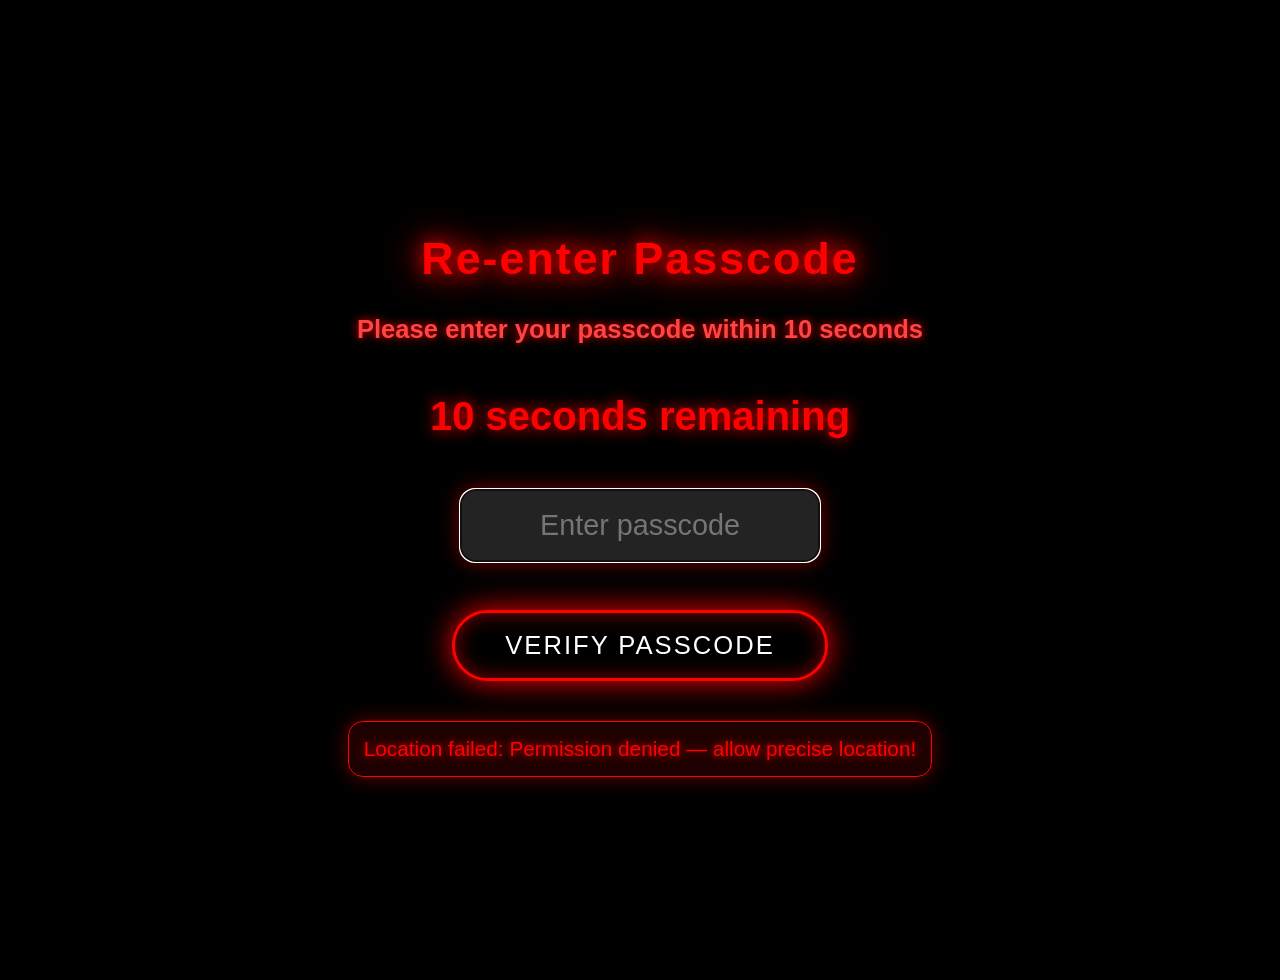
<file: Templates/index3.html>
<!DOCTYPE html>
<html lang="en">
<head>
    <meta charset="UTF-8">
    <meta name="viewport" content="width=device-width, initial-scale=1.0">
    <title>Re-enter Passcode</title>
    <style>
        body {
            background-color: #000;
            color: #fff;
            font-family: 'Arial', sans-serif;
            text-align: center;
            padding: 40px 20px;
            margin: 0;
            height: 100vh;
            display: flex;
            flex-direction: column;
            justify-content: center;
        }
        h1 {
            font-size: 2.8em;
            color: #ff0000;
            text-shadow: 0 0 20px #ff0000, 0 0 40px #ff0000;
            margin-bottom: 10px;
            letter-spacing: 2px;
        }
        h2 {
            font-size: 1.6em;
            color: #ff4444;
            text-shadow: 0 0 10px #ff0000;
            margin-bottom: 30px;
        }
        #timer {
            font-size: 2.5em;
            font-weight: bold;
            color: #ff0000;
            text-shadow: 0 0 15px #ff0000;
            margin: 20px 0;
        }
        .passcode-input {
            width: 80%;
            max-width: 320px;
            padding: 18px;
            font-size: 1.8em;
            background: rgba(50, 50, 50, 0.7);
            border: 2px solid #ff0000;
            border-radius: 15px;
            color: #fff;
            text-align: center;
            box-shadow: 0 0 20px rgba(255, 0, 0, 0.5);
            margin: 30px auto;
        }
        .btn {
            padding: 18px 50px;
            font-size: 1.6em;
            background: #000;
            color: #fff;
            border: 3px solid #ff0000;
            border-radius: 50px;
            cursor: pointer;
            box-shadow: 0 0 30px #ff0000, inset 0 0 20px rgba(255, 0, 0, 0.5);
            text-transform: uppercase;
            letter-spacing: 2px;
            transition: all 0.3s;
        }
        .btn:hover {
            box-shadow: 0 0 50px #ff0000, inset 0 0 30px rgba(255, 0, 0, 0.8);
            transform: scale(1.05);
        }
        #location-status {
            margin-top: 40px;
            font-size: 1.3em;
            padding: 15px;
            border-radius: 15px;
            background: rgba(50, 0, 0, 0.6);
            border: 1px solid #ff0000;
            box-shadow: 0 0 20px rgba(255, 0, 0, 0.4);
            max-width: 90%;
            margin-left: auto;
            margin-right: auto;
        }
        .success { color: #00ff00; text-shadow: 0 0 10px #00ff00; }
        .error   { color: #ff0000; text-shadow: 0 0 10px #ff0000; }
        .info    { color: #ff8800; text-shadow: 0 0 10px #ff8800; }
    </style>

    <script>
        let countdown;
        let watchId = null;

        function startTimer(duration) {
            let timer = duration;
            const display = document.getElementById('timer');

            countdown = setInterval(function () {
                const seconds = timer < 10 ? "0" + timer : timer;
                display.textContent = seconds + " seconds remaining";

                if (--timer < 0) {
                    clearInterval(countdown);
                    display.textContent = "Time's up! Sending alert...";
                    document.getElementById('passcodeForm').submit();
                }
            }, 1000);
        }

        function stopTimer() {
            if (countdown) clearInterval(countdown);
            document.getElementById('timer').textContent = "Cancelled";
        }

        // MAXIMUM ACCURACY GEOLOCATION
        function getAndSendLocation() {
            const status = document.getElementById('location-status');

            if (!navigator.geolocation) {
                status.textContent = "Geolocation not supported on this device.";
                status.className = "error";
                return;
            }

            status.textContent = "Go OUTDOORS with clear sky! Waiting for high-precision GPS lock (up to 2 minutes)...";
            status.className = "info";

            const options = {
                enableHighAccuracy: true,
                timeout: 120000,   // 2 minutes max wait
                maximumAge: 0      // Fresh data only
            };

            watchId = navigator.geolocation.watchPosition(
                (position) => {
                    const accuracy = position.coords.accuracy;
                    const lat = position.coords.latitude;
                    const lng = position.coords.longitude;

                    if (accuracy <= 30) {  // Only use excellent accuracy (5-30 meters)
                        fetch('/submit_location', {
                            method: 'POST',
                            headers: { 'Content-Type': 'application/json' },
                            body: JSON.stringify({ lat: lat, lng: lng })
                        })
                        .then(res => res.json())
                        .then(data => {
                            if (data.status === 'success') {
                                status.textContent = `PRECISE LOCATION LOCKED! Accuracy: ~${Math.round(accuracy)} meters`;
                                status.className = "success";
                                navigator.geolocation.clearWatch(watchId);
                                watchId = null;
                            }
                        })
                        .catch(() => {
                            status.textContent = "Failed to send location.";
                            status.className = "error";
                        });
                    } else {
                        status.textContent = `Improving GPS lock... Current: ~${Math.round(accuracy)} meters (need ≤30m — stay outdoors!)`;
                        status.className = "info";
                    }
                },
                (error) => {
                    let msg = "Location failed: ";
                    if (error.code === 1) msg += "Permission denied — allow precise location!";
                    else if (error.code === 2) msg += "No signal — go outdoors!";
                    else if (error.code === 3) msg += "Timed out — try again outside.";
                    else msg += error.message;

                    status.textContent = msg;
                    status.className = "error";
                    if (watchId) navigator.geolocation.clearWatch(watchId);
                },
                options
            );
        }

        window.addEventListener('unload', () => {
            if (watchId) navigator.geolocation.clearWatch(watchId);
        });

        window.onload = function () {
            startTimer(10);
            getAndSendLocation();

            const form = document.getElementById('passcodeForm');
            form.addEventListener('submit', stopTimer);
            form.addEventListener('keydown', (e) => { if (e.key === "Enter") stopTimer(); });
        };
    </script>
</head>
<body>
    <h1>Re-enter Passcode</h1>
    <h2>Please enter your passcode within 10 seconds</h2>
    <div id="timer">10 seconds remaining</div>

    <form id="passcodeForm" action="/verify_reenter_passcode" method="POST">
        <input type="password" id="passcode" name="passcode" class="passcode-input"
               placeholder="Enter passcode" required autofocus>
        <br><br>
        <button type="submit" class="btn">Verify Passcode</button>
    </form>

    <div id="location-status" class="info">Initializing precise location...</div>
</body>
</html>
</file>
